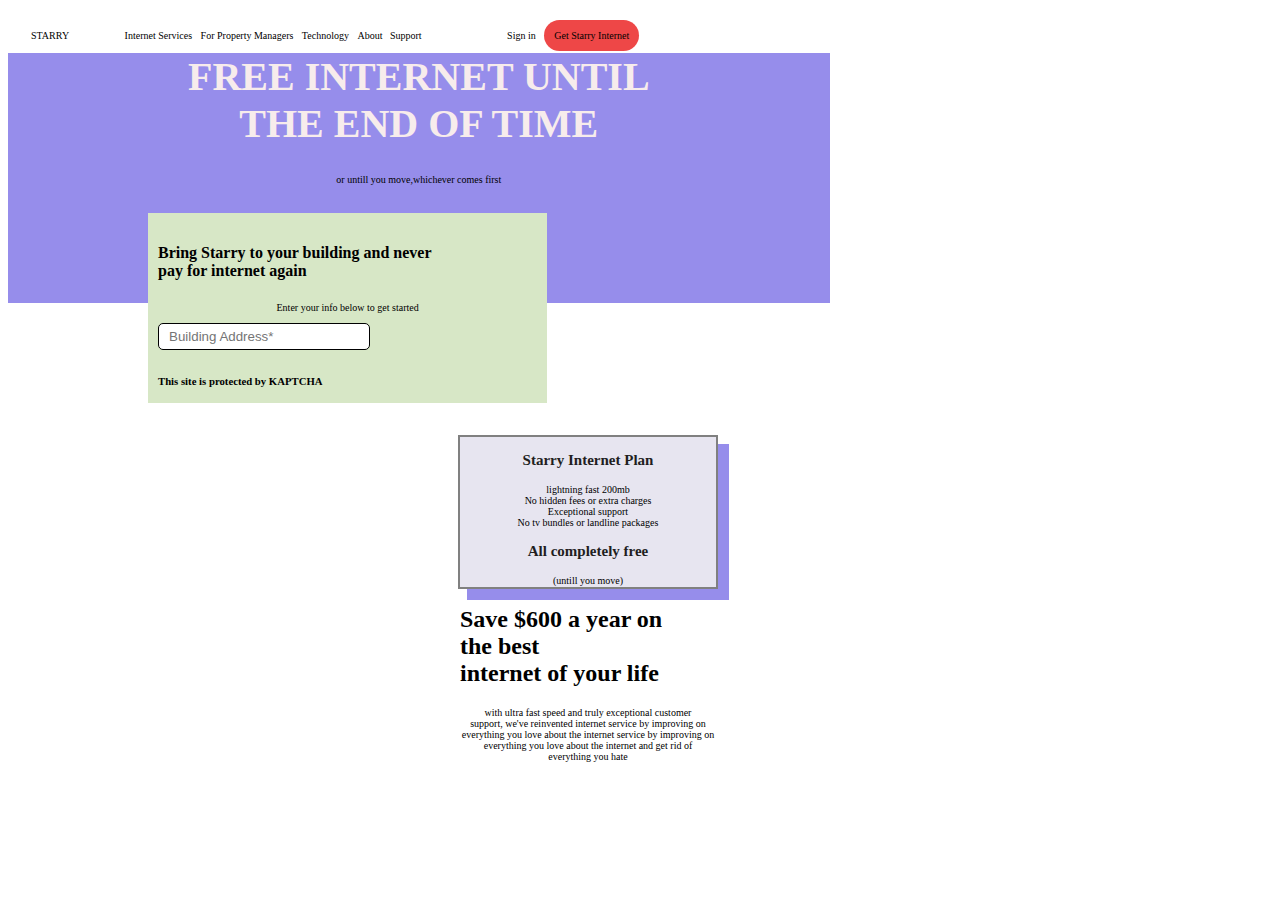
<file: Starry 5th Jan/index.html>
<!DOCTYPE html>
<html lang="en">
<head>
    <meta charset="UTF-8">
    <meta name="viewport" content="width=device-width, initial-scale=1.0">
    <link rel="stylesheet" href="styles.css">
    <title>Starry</title>
</head>
<body>
    <main>
        <!--This is the hero section-->
        <div class="head">
            <!--Nav Bar-->
            <div>
                <ul>
                    <li>Starry</li>
                    <li>Internet Services</li>
                    <li>For Property Managers</li>
                    <li>Technology</li>
                    <li>About</li>
                    <li>Support</li>
                    <li>Sign in</li>
                    <li>Get Starry Internet</li>
                </ul>
            </div>
                <!--Nav Bar ends-->
                <div class="neck">
                <h1>free Internet until<br>the end of time</h1>
                <p>or untill you move,whichever comes first</p>
        </div>
        <!--hero section ends here-->
        <!--form section-->
        <div>
            <form class="form">
                <h4>Bring Starry to your building and never<br>pay for internet again</h4>
                <p>Enter your info below to get started</p>
                <input type="text" value="" placeholder="Building Address*" required><br>
                <h6>This site is protected by KAPTCHA</h6>
            </form>
        </div>
        <div class="shoulder">
            <h3>Starry Internet Plan</h3>
            <p>lightning fast 200mb<br>No hidden fees or extra charges<br>Exceptional support<br>No tv bundles or landline packages</p>
            <h3>All completely free</h3>
            <p>(untill you move)</p>
        <div class="arm">
            <h2>Save $600 a year on the best<br>internet of your life</h2>
            <p>with ultra fast speed and truly exceptional customer<br>support, we've reinvented internet service by improving on<br>everything you love about the internet service by improving on<br>everything you love about the internet and get rid of<br>everything you hate</p>
        </div>
    </main>
    
</body>
</html>
</file>
<file: Starry 5th Jan/styles.css>
.head li{
    list-style-type: none;
    display: inline;
    color: deep rgb(17, 17, 61);
    margin: 3px;
}
ul{
    height: 20px;
    width: 70%;
    padding: 20px;
    font-size: 10px;
}
ul li:nth-child(8){
    margin-right: 80px;
    background-color: rgb(238, 71, 71);
    border-radius: 100px;
    padding: 10px;
}
ul li:nth-child(1){
    margin-right: 50px;
    text-transform: uppercase;
}
ul li:nth-child(7){
    margin-left: 80px;
}
ul li:nth-child(6){
    margin-left: 2px;
}
.neck{
    background-color: rgb(150, 141, 235);
    height: 250px;
    width: 65%;
    padding-top: 0px;
    margin-top: -67px;
}
h1{
    color: rgb(247, 236, 236);
    text-align: center;
    margin-top: 50px ;
    font-size: 40px;
    text-transform: uppercase;
}
p{
    text-align: center;
    color: rgb(250, 244, 244);
}
.form{
    padding: 10px 10px;
    width: 30%;
    margin-top: -90px;
    background-color: rgb(215, 231, 198);
    margin-left: 140px;
    margin-bottom: 2px;
    height: 170px;
}
p{
    font-size: 15px;
    color: black;
}
.form input[type=text], .form[type=text]{
    border: 1px solid black;
    padding: 5px 10px;
    border-radius: 5px;
    width: 50%;
}
.shoulder{
    color: black;
    background-color: rgb(231, 229, 240);
    height: 150px;
    width: 20%;
    box-shadow: 10px 10px 0px 1px  rgb(150, 141, 235);
    position: absolute;
    margin-left: 450px;
    margin-top: 30px;
    border: 2px solid gray;
}
p{
    color: black;
    font-size: 10px;
}
h3{
    color: rgb(34, 30, 30);
    font-size: 15px;
    text-align: center;
}
.arm h2{
    margin-right: 40px;
}
</file>
